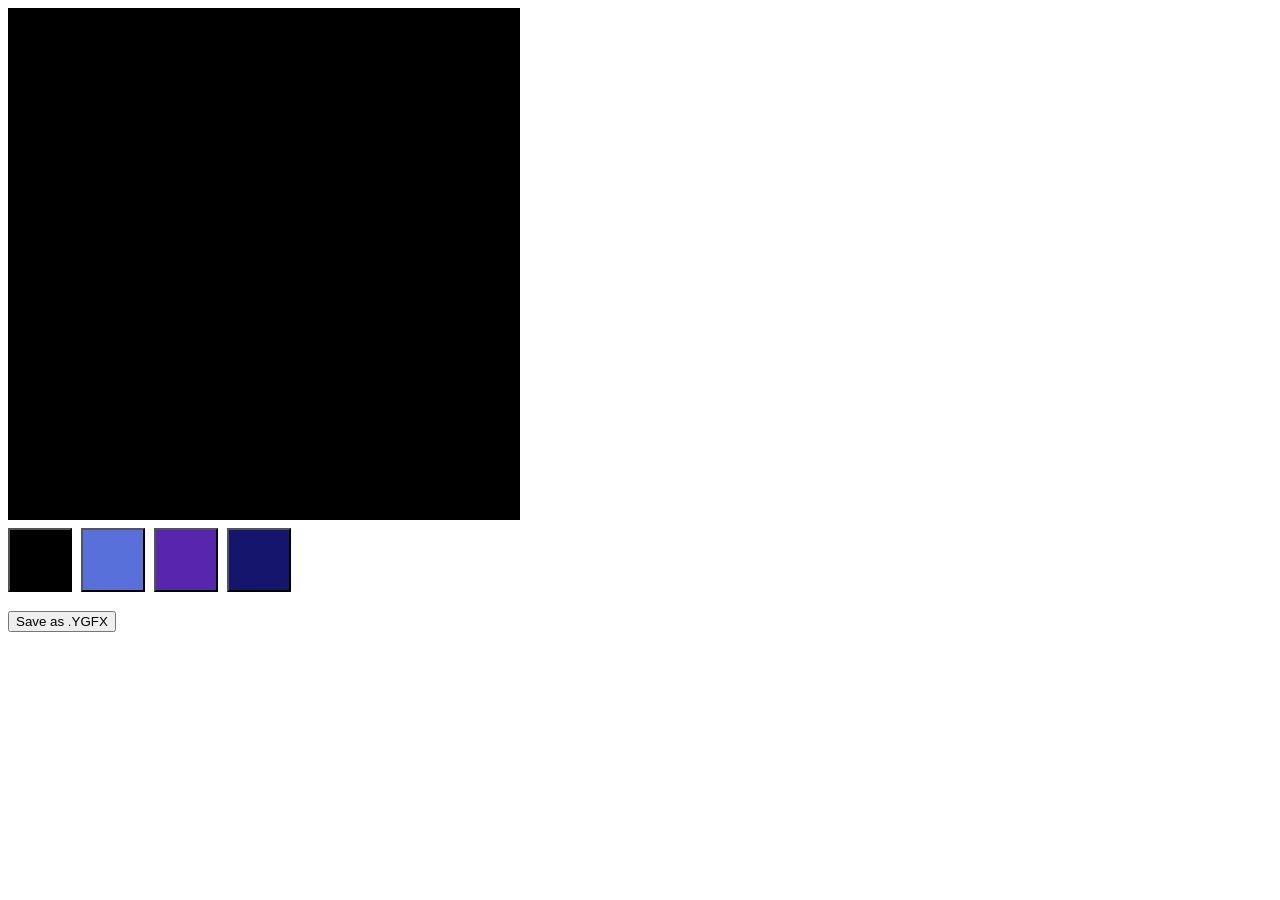
<file: app/main.html>
<!DOCTYPE html>
<html>
    <head>
        <title>YG-DEV-KIT-v1</title>
        <link rel="stylesheet" href="style.css">
    </head>
    <div id="tileEditor">
        <canvas width="16" height="16" id="spriteEditor"></canvas>
        <div id="colors">
            <button class="color" id="c1"></button>
            <button class="color" id="c2"></button>
            <button class="color" id="c3"></button>
            <button class="color" id="c4"></button>
        </div>
        <button id="saveGFX">Save as .YGFX</button>
    </div>
    <script src="appjsver.js"></script>
</html>
</file>
<file: app/style.css>
body {
    font-family: 'Roboto', Arial, Helvetica, sans-serif;
    font-size: 32px;
    background-color: rgb(255, 255, 255);
}

canvas {
    width: 512px;
    height: 512px;
    image-rendering: pixelated;
    background-color: rgb(224, 218, 218);
}

.color {
    background-color: black;
    margin: 0px;
    width: 64px;
    height: 64px;
}
</file>
